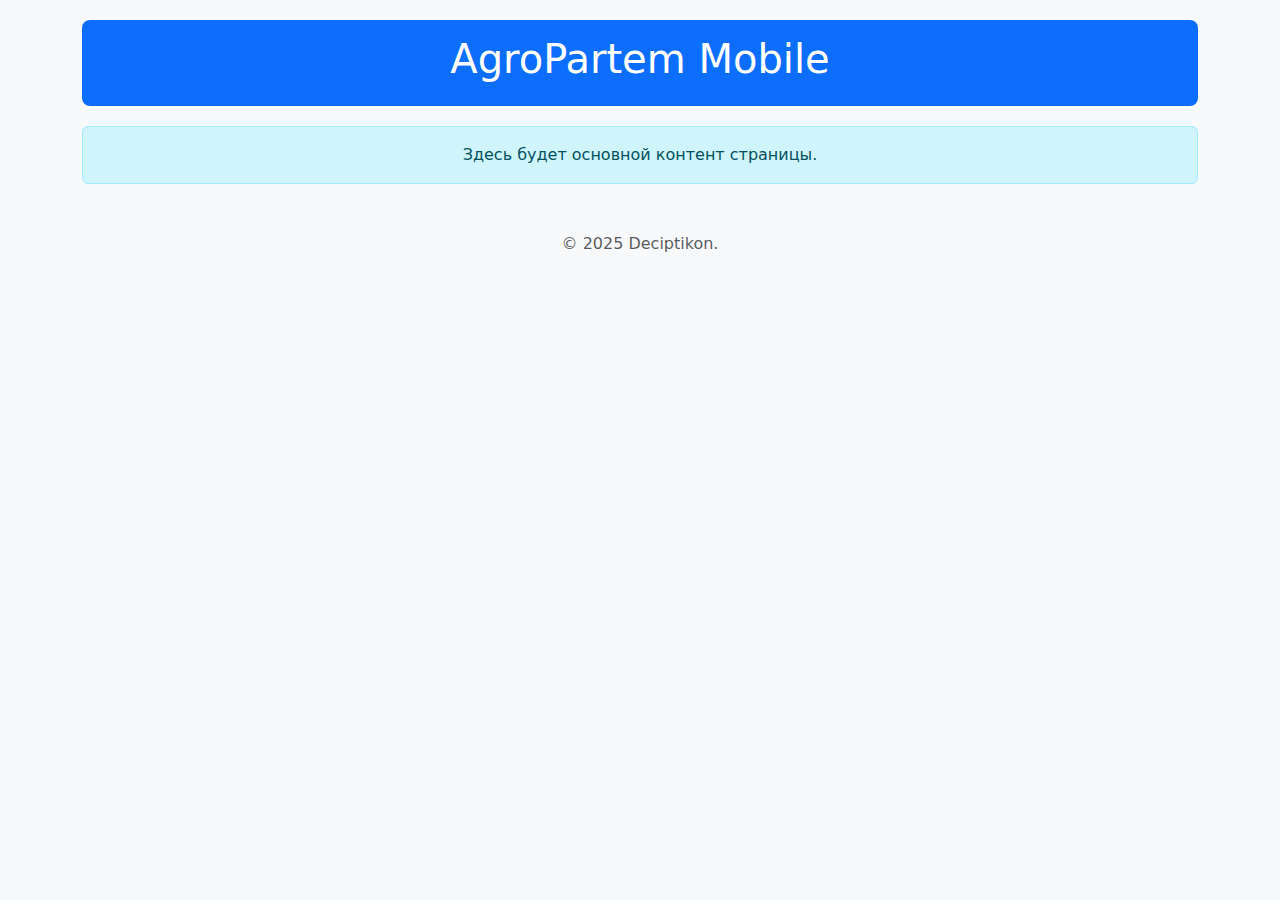
<file: index.html>
<!DOCTYPE html>
<html lang="ru">
  <head>
    <meta charset="UTF-8" />
    <meta name="viewport" content="width=device-width, initial-scale=1.0" />
    <title>Агронавигатор</title>
    <!-- Bootstrap 5 CSS -->
    <link
      href="https://cdn.jsdelivr.net/npm/bootstrap@5.3.0/dist/css/bootstrap.min.css"
      rel="stylesheet"
    />
    <!-- Иконки Bootstrap (опционально) -->
    <link
      rel="stylesheet"
      href="https://cdn.jsdelivr.net/npm/bootstrap-icons@1.10.0/font/bootstrap-icons.css"
    />
    <!-- Наш файл стилей -->
    <link rel="stylesheet" href="css/style.css" />
  </head>
  <body>
    <div class="container">
      <!-- Шапка -->
      <header class="text-center custom-header">
        <h1>AgroPartem Mobile</h1>
      </header>

      <!-- Основное содержимое -->
      <main id="content">
        <div class="alert alert-info text-center">
          Здесь будет основной контент страницы.
        </div>
      </main>

      <!-- Подвал -->
      <footer class="mt-5 text-center text-muted">
        <p>© 2025 Deciptikon.</p>
      </footer>
    </div>

    <!-- Bootstrap 5 JS + Popper -->
    <script src="https://cdn.jsdelivr.net/npm/bootstrap@5.3.0/dist/js/bootstrap.bundle.min.js"></script>
    <!-- Наш JavaScript -->
    <script type="module" src="js/script.js"></script>
  </body>
</html>
</file>
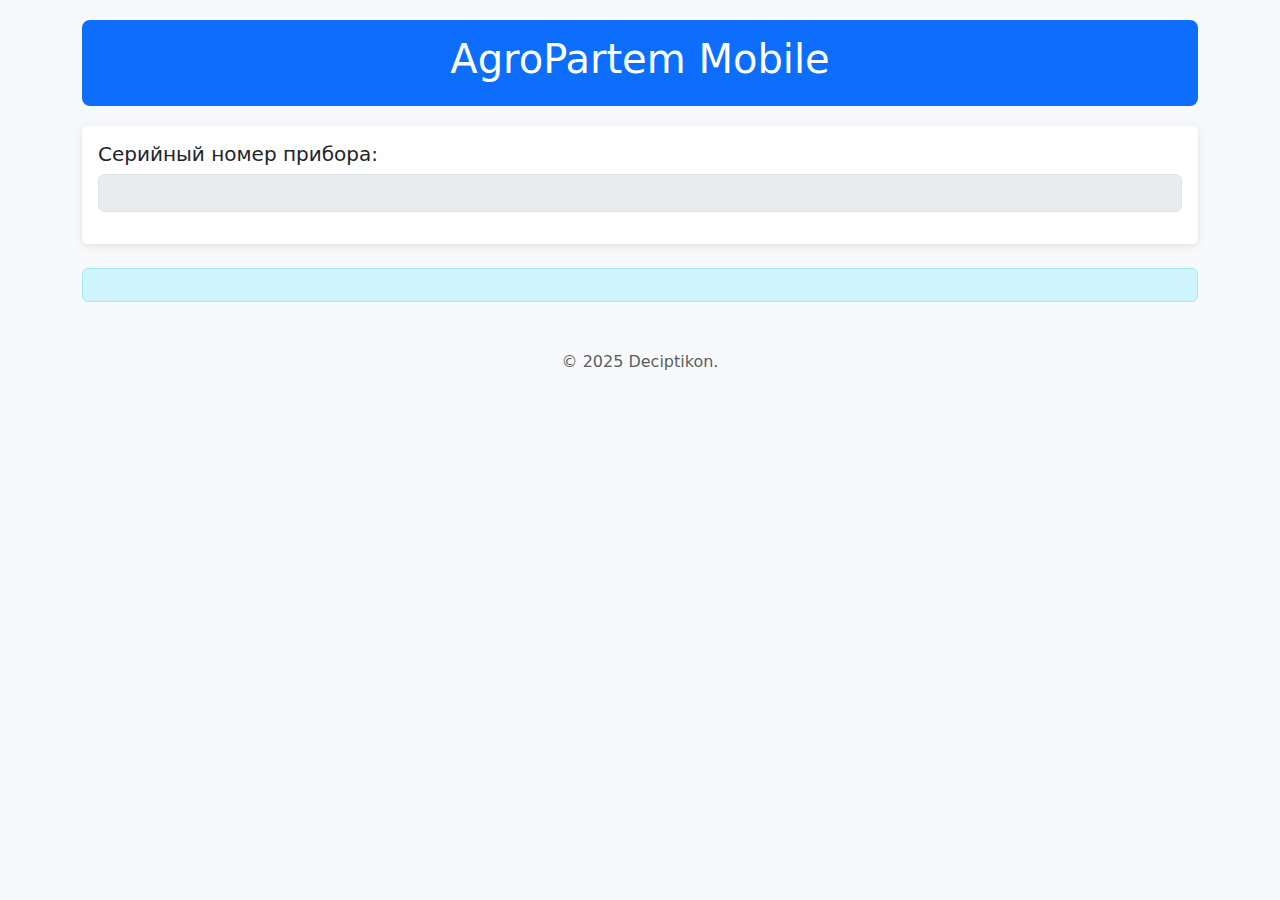
<file: bind.html>
<!DOCTYPE html>
<html lang="ru">
  <head>
    <meta charset="UTF-8" />
    <meta name="viewport" content="width=device-width, initial-scale=1.0" />
    <title>Агронавигатор</title>
    <!-- Bootstrap 5 CSS -->
    <link
      href="https://cdn.jsdelivr.net/npm/bootstrap@5.3.0/dist/css/bootstrap.min.css"
      rel="stylesheet"
    />
    <!-- Иконки Bootstrap (опционально) -->
    <link
      rel="stylesheet"
      href="https://cdn.jsdelivr.net/npm/bootstrap-icons@1.10.0/font/bootstrap-icons.css"
    />
    <!-- Наш файл стилей -->
    <link rel="stylesheet" href="css/style.css" />
  </head>
  <body>
    <div class="container">
      <!-- Шапка -->
      <header class="text-center custom-header">
        <h1>AgroPartem Mobile</h1>
      </header>

      <!-- Блок с серийным номером -->
      <div class="card mb-4">
        <div class="card-body">
          <h5 class="card-title">Серийный номер прибора:</h5>
          <div class="input-group mb-3">
            <input
              type="text"
              class="form-control"
              id="serialKeyInput"
              value="00000-12345-67890"
              disabled
            />
          </div>
        </div>
      </div>

      <!-- Основное содержимое -->
      <main id="content">
        <div class="alert alert-info text-center">
          <!-- что-то -->
        </div>
      </main>

      <!-- Подвал -->
      <footer class="mt-5 text-center text-muted">
        <p>© 2025 Deciptikon.</p>
      </footer>
    </div>

    <!-- Bootstrap 5 JS -->
    <script src="https://cdn.jsdelivr.net/npm/bootstrap@5.3.0/dist/js/bootstrap.bundle.min.js"></script>
    <script type="module" src="js/bind.js"></script>
  </body>
</html>
</file>
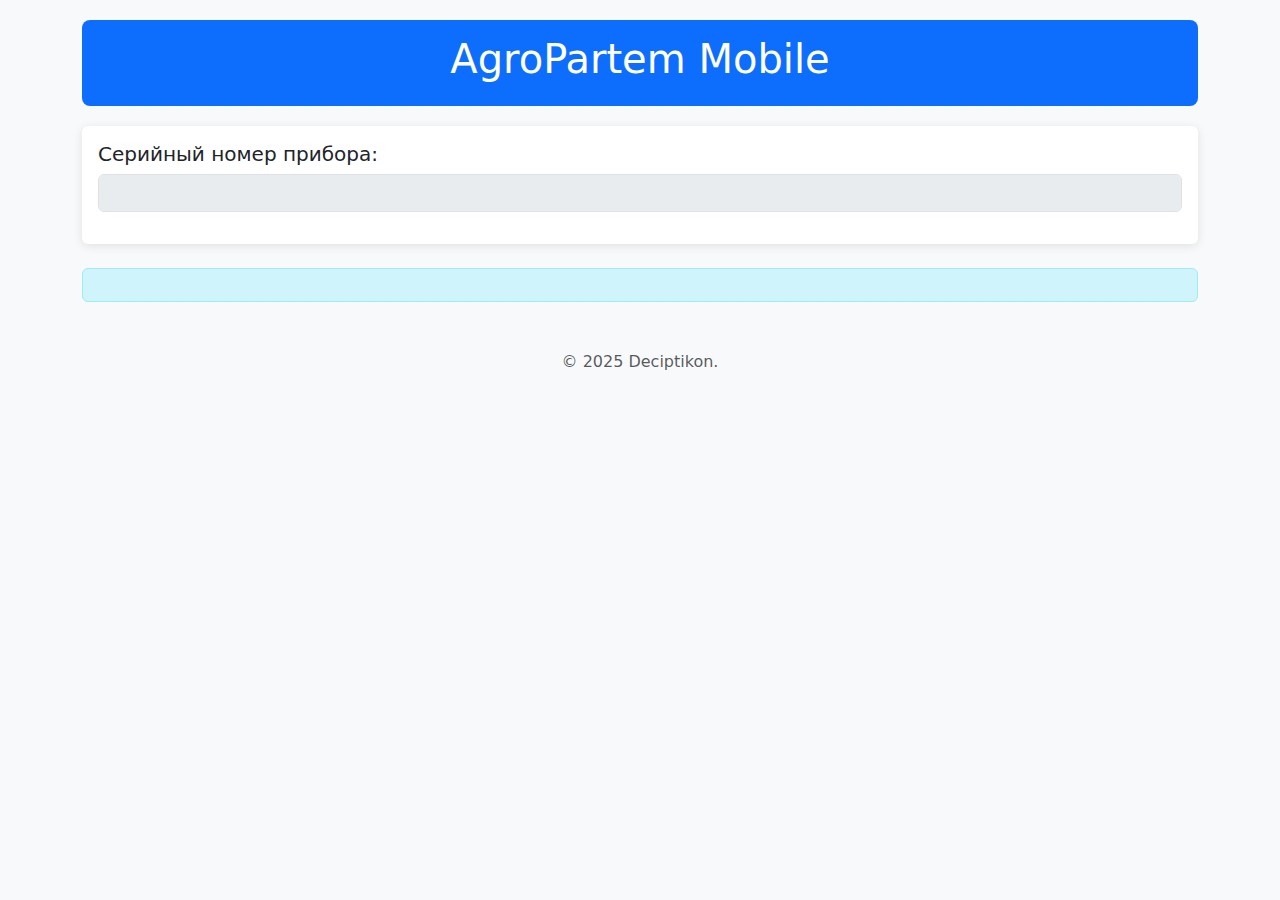
<file: gps.html>
<!DOCTYPE html>
<html lang="ru">
  <head>
    <meta charset="UTF-8" />
    <meta name="viewport" content="width=device-width, initial-scale=1.0" />
    <title>Агронавигатор</title>
    <!-- Bootstrap 5 CSS -->
    <link
      href="https://cdn.jsdelivr.net/npm/bootstrap@5.3.0/dist/css/bootstrap.min.css"
      rel="stylesheet"
    />
    <!-- Иконки Bootstrap (опционально) -->
    <link
      rel="stylesheet"
      href="https://cdn.jsdelivr.net/npm/bootstrap-icons@1.10.0/font/bootstrap-icons.css"
    />
    <!-- Наш файл стилей -->
    <link rel="stylesheet" href="css/style.css" />
  </head>
  <body>
    <div class="container">
      <!-- Шапка -->
      <header class="text-center custom-header">
        <h1>AgroPartem Mobile</h1>
      </header>

      <!-- Блок с серийным номером -->
      <div class="card mb-4">
        <div class="card-body">
          <h5 class="card-title">Серийный номер прибора:</h5>
          <div class="input-group mb-3">
            <input
              type="text"
              class="form-control"
              id="serialKeyInput"
              disabled
            />
          </div>
        </div>
      </div>

      <!-- Основное содержимое -->
      <main id="content">
        <div class="alert alert-info text-center">
          <!-- Бла-Бла -->
        </div>
      </main>

      <!-- Подвал -->
      <footer class="mt-5 text-center text-muted">
        <p>© 2025 Deciptikon.</p>
      </footer>
    </div>

    <!-- Bootstrap 5 JS -->
    <script src="https://cdn.jsdelivr.net/npm/bootstrap@5.3.0/dist/js/bootstrap.bundle.min.js"></script>
    <script type="module" src="js/gps.js"></script>
  </body>
</html>
</file>
<file: css/style.css>
body {
  padding-top: 20px;
  background-color: #f8f9fa;
}

.custom-header {
  background-color: #0d6efd;
  color: white;
  padding: 15px 0;
  margin-bottom: 20px;
  border-radius: 8px;
}

/* Стили для карточки с серийным номером */
.card {
  border: none;
  box-shadow: 0 2px 10px rgba(0, 0, 0, 0.1);
}

#serialKeyInput {
  font-family: monospace;
  font-weight: bold;
}
</file>
